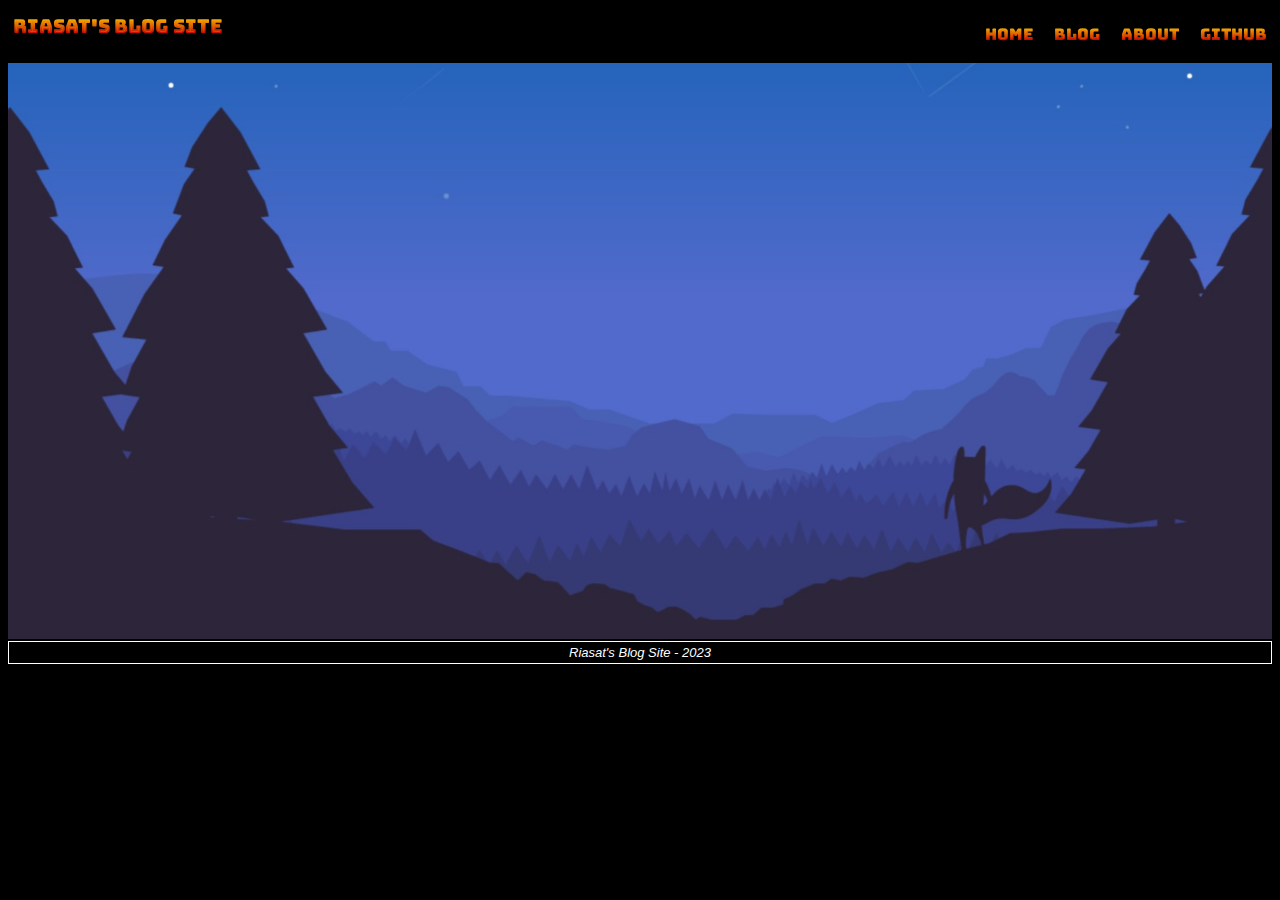
<file: index.html>
<!DOCTYPE html>
<html lang="en">
  <head>
    <meta charset="UTF-8" />
    <link rel="icon" href="image/favicon.png" type="image/png" />
    <meta name="viewport" content="width=device-width, initial-scale=1.0" />
    <link rel="stylesheet" href="style.css" />
    <link rel="stylesheet" href="home.css" />
    <title>Riasat's Blog Site</title>
  </head>
  <body>
    <div class="container">
      <nav>
        <div class="logo">
          <a href="/" class="logo-text">Riasat's Blog Site</a>
        </div>
        <ul class="nav-item">
          <li><a href="/">Home</a></li>
          <li><a href="/blog.html">Blog</a></li>
          <li><a href="/about.html">About</a></li>
          <li>
            <a href="https://github.com/riasatsk" target="_blank">Github</a>
          </li>
        </ul>
        <div class="menu" id="openMenu" onclick="d.showModal()">
          <img src="image/menu.svg" class="burger-menu" />
        </div>
        <dialog id="d" class="mobile-menu">
          <h1><a href="/">Home</a></h1>
          <h1><a href="blog.html">Blog</a></h1>
          <h1><a href="about.html">About</a></h1>
          <h1>
            <a href="https://github.com/riasatsk" target="_blank">Github</a>
          </h1>
          <button onclick="d.close()">Close</button>
        </dialog>
      </nav>
      <main>
        <!-- Design your page from here -->

        <div class="slideshow-container">
          <img class="img1" src="./image/night1.png" draggable="false" />
          <img class="img1" src="./image/night1.png" draggable="false" />
        </div>
        <!-- End -->
      </main>
      <footer>Riasat's Blog Site - 2023</footer>
    </div>
    <script src="JavaScript/vibration.js"></script>
  </body>
</html>
</file>
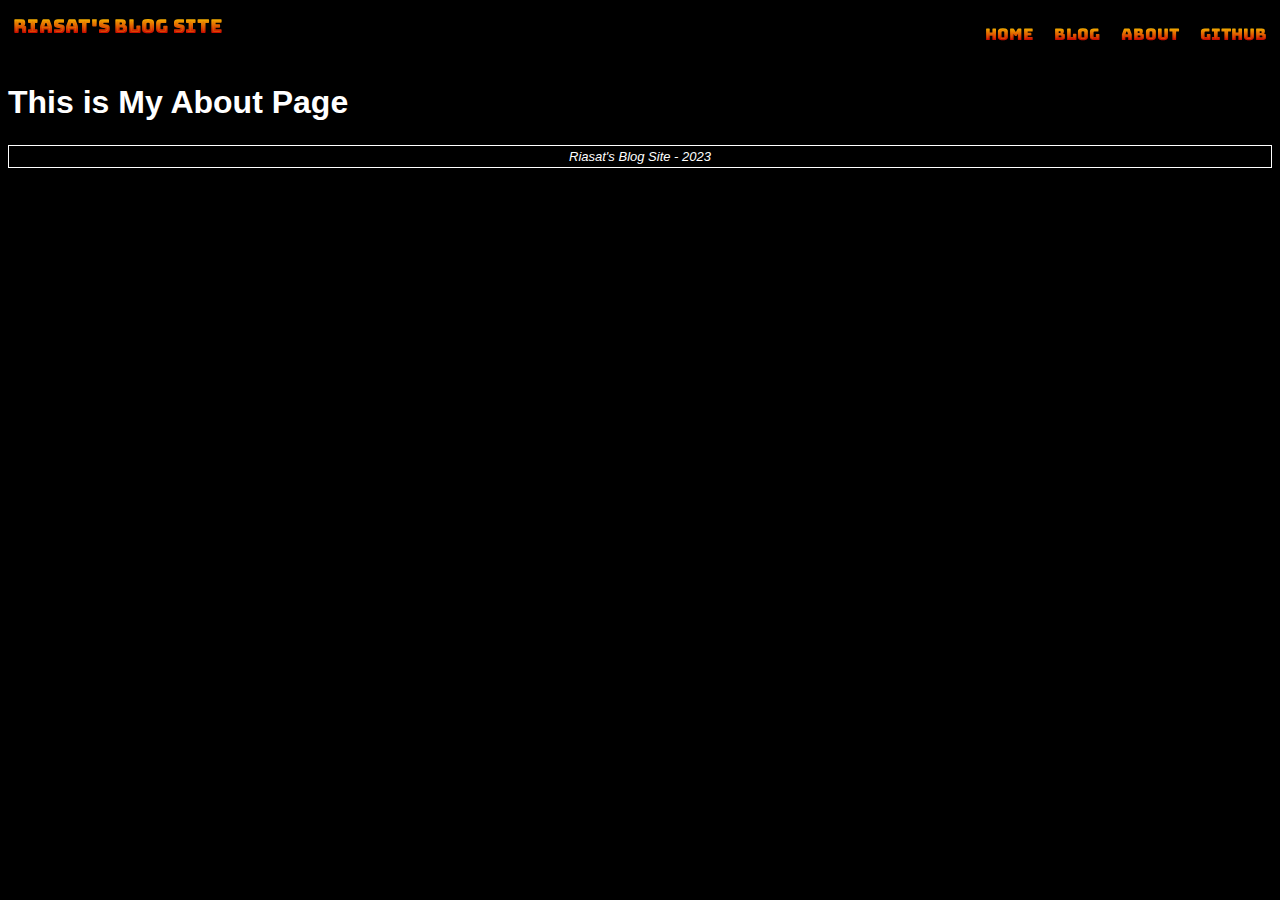
<file: about.html>
<!DOCTYPE html>
<html lang="en">
  <head>
    <meta charset="UTF-8" />
    <link rel="icon" href="image/favicon.png" type="image/png" />
    <meta name="viewport" content="width=device-width, initial-scale=1.0" />
    <link rel="stylesheet" href="style.css" />
    <title>Riasat's Blog Site</title>
  </head>
  <body>
    <div class="container">
      <nav>
        <div class="logo">
          <a href="/" class="logo-text">Riasat's Blog Site</a>
        </div>
        <ul class="nav-item">
          <li><a href="/">Home</a></li>
          <li><a href="/blog.html">Blog</a></li>
          <li><a href="/about.html">About</a></li>
          <li>
            <a href="https://github.com/riasatsk" target="_blank">Github</a>
          </li>
        </ul>
        <div class="menu" onclick="d.showModal()">
          <img src="image/menu.svg" class="burger-menu" />
        </div>
        <dialog id="d" class="mobile-menu">
          <h1><a href="/">Home</a></h1>
          <h1><a href="/blog.html">Blog</a></h1>
          <h1><a href="/about.html">About</a></h1>
          <h1>
            <a href="https://github.com/riasatsk" target="_blank">Github</a>
          </h1>
          <button onclick="d.close()">Close</button>
        </dialog>
      </nav>
      <main>
        <!-- Design your page from here -->

        <h1>This is My About Page</h1>

        <!-- End -->
      </main>
      <footer>Riasat's Blog Site - 2023</footer>
    </div>
  </body>
</html>
</file>
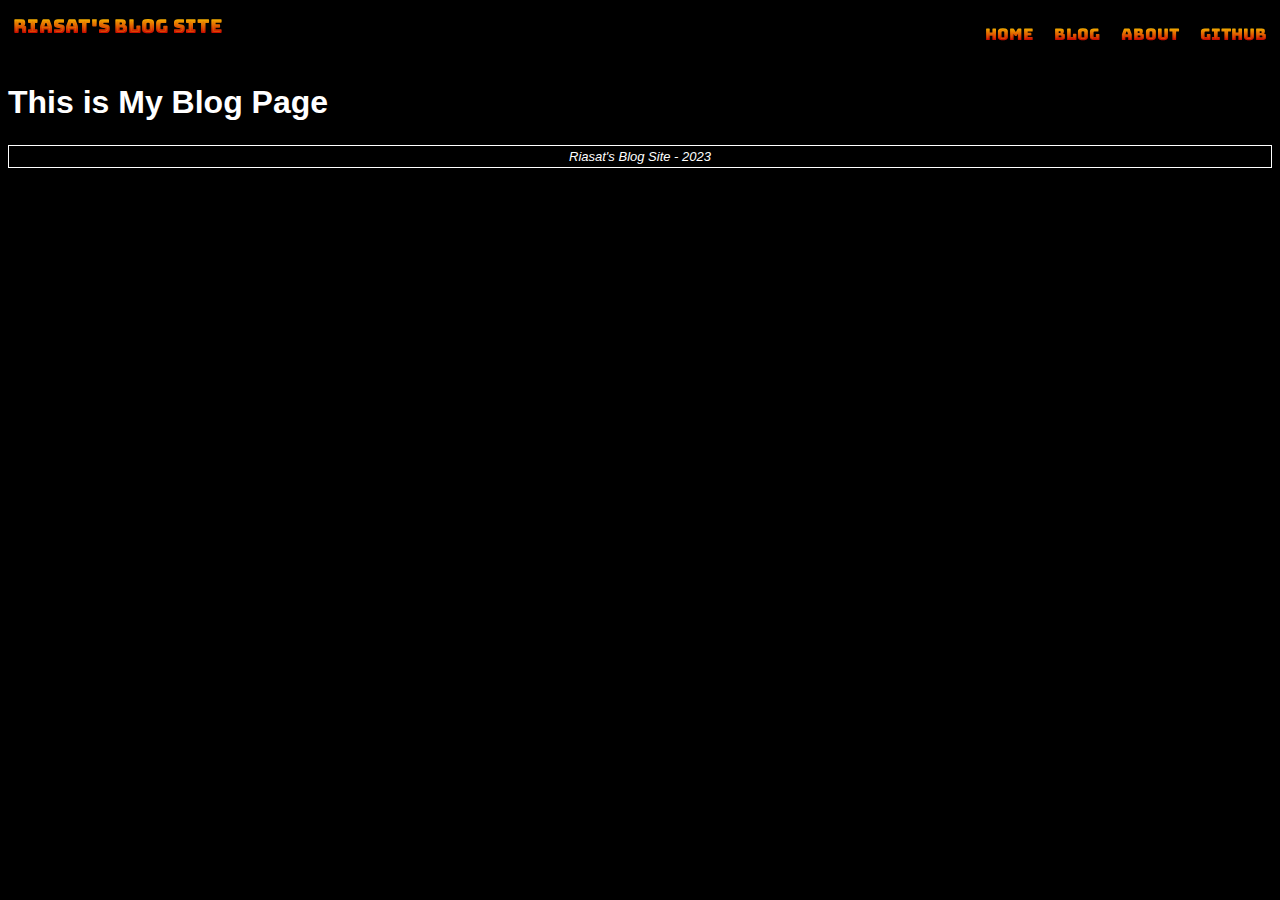
<file: blog.html>
<!DOCTYPE html>
<html lang="en">
  <head>
    <meta charset="UTF-8" />
    <link rel="icon" href="image/favicon.png" type="image/png" />
    <meta name="viewport" content="width=device-width, initial-scale=1.0" />
    <link rel="stylesheet" href="style.css" />
    <title>Riasat's Blog Site</title>
  </head>
  <body>
    <div class="container">
      <nav>
        <div class="logo">
          <a href="/" class="logo-text">Riasat's Blog Site</a>
        </div>
        <ul class="nav-item">
          <li><a href="/">Home</a></li>
          <li><a href="/blog.html">Blog</a></li>
          <li><a href="/about.html">About</a></li>
          <li>
            <a href="https://github.com/riasatsk" target="_blank">Github</a>
          </li>
        </ul>
        <div class="menu" onclick="d.showModal()">
          <img src="image/menu.svg" class="burger-menu" />
        </div>
        <dialog id="d" class="mobile-menu">
          <h1><a href="/">Home</a></h1>
          <h1><a href="/blog.html">Blog</a></h1>
          <h1><a href="/about.html">About</a></h1>
          <h1>
            <a href="https://github.com/riasatsk" target="_blank">Github</a>
          </h1>
          <button onclick="d.close()">Close</button>
        </dialog>
      </nav>
      <main>
        <!-- Design your page from here -->
        <h1>This is My Blog Page</h1>
        <!-- End -->
      </main>
      <footer>Riasat's Blog Site - 2023</footer>
    </div>
  </body>
</html>
</file>
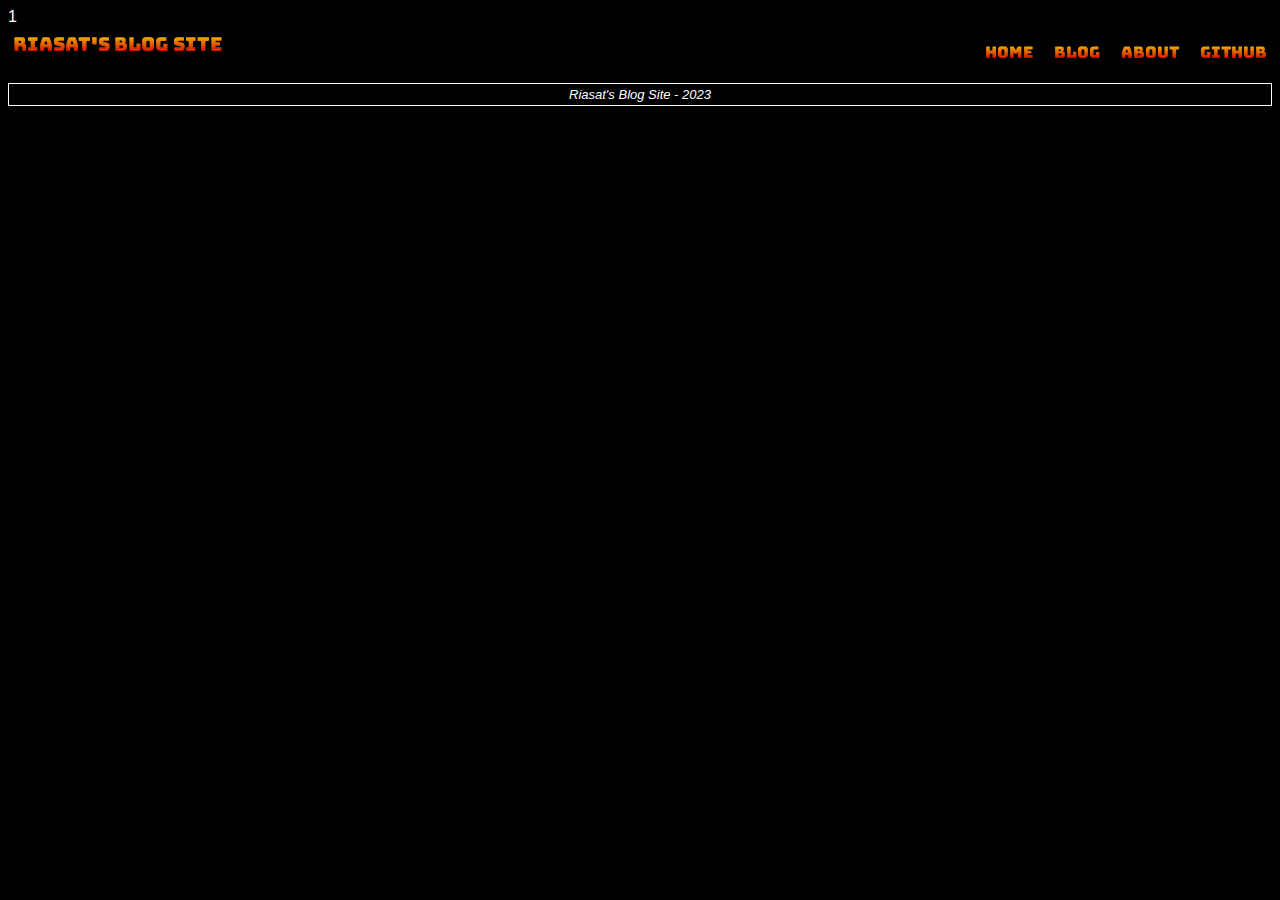
<file: layout.html>
1<!DOCTYPE html>
<html lang="en">
  <head>
    <meta charset="UTF-8" />
    <link rel="icon" href="image/favicon.png" type="image/png" />
    <meta name="viewport" content="width=device-width, initial-scale=1.0" />
    <link rel="stylesheet" href="style.css" />
    <title>Riasat's Blog Site</title>
  </head>
  <body>
    <div class="container">
      <nav>
        <div class="logo">
          <a href="/" class="logo-text">Riasat's Blog Site</a>
        </div>
        <ul class="nav-item">
          <li><a href="/">Home</a></li>
          <li><a href="/blog.html">Blog</a></li>
          <li><a href="/about.html">About</a></li>
          <li><a href="https://github.com/riasatsk" target="_blank">Github</a></li>
        </ul>
        <div class="menu" onclick="d.showModal()">
          <img src="image/menu.svg" class="burger-menu" />
        </div>
        <dialog id="d" class="mobile-menu">
          <h1><a href="/">Home</a></h1>
          <h1><a href="/blog.html">Blog</a></h1>
          <h1><a href="/about.html">About</a></h1>
          <h1><a href="https://github.com/riasatsk" target="_blank">Github</a></h1>
          <button onclick="d.close()">Close</button>
        </dialog>
      </nav>
      <main>
        <!-- Design your page from here -->

        <!-- End -->
      </main>
      <footer>Riasat's Blog Site - 2023</footer>
    </div>
  </body>
</html>
</file>
<file: style.css>
@import url("https://fonts.googleapis.com/css2?family=Bungee+Spice&display=swap");

body {
  background-color: black;
  color: white;
  font-family: Verdana, Geneva, Tahoma, sans-serif;
}
nav {
  grid-area: nav;
  display: flex;
  justify-content: space-between;
}

nav .logo {
  padding: 5px;
  font-family: Bungee Spice;
}

nav .logo:hover {
  outline: 1.5px solid aqua;
}

.logo-text {
  font-size: larger;
  font-weight: bold;
  text-align: center;
}

nav ul {
  display: flex;
  gap: 1rem;
  list-style: none;
  align-items: center;
}
nav li {
  margin-right: 5px;
}
nav a {
  font-family: Bungee Spice;
  color: aliceblue;
  text-decoration: none;
}

nav ul a:hover {
  outline: 1px solid aqua;
  padding: 3px;
}

.menu {
  align-self: center;
  display: none;
}
.burger-menu {
  height: 2rem;
  display: none;
}
.mobile-menu {
  visibility: hidden;
}
@media (max-width: 500px) {
  .menu {
    align-self: center;
    display: inline;
  }
  .menu:hover {
    outline: 1.5px solid aqua;
  }
  .burger-menu {
    height: 2rem;
    display: inline;
    margin-right: 5px;
    margin-left: 5px;
    cursor: pointer;
  }

  nav ul {
    display: none;
  }

  .mobile-menu {
    visibility: visible;
    height: 50vh;
    width: 60vw;
    background-color: black;
    color: white;
    border: 3px solid color-mix(in srgb, red 50%, yellow 50%);
    border-radius: 10px;
  }
  .mobile-menu[open] {
    display: flex;
    flex-direction: column;
    justify-content: center;
    align-items: center;
  }
  .mobile-menu h1 {
    margin: 10px;
    padding: 5px;
  }
  .mobile-menu h1:hover {
    outline: 1.5px solid aqua;
  }

  .mobile-menu button {
    margin-top: 10px;
    padding: 10px 20px;
    font-family: Bungee Spice;
    background-color: black;
    border: 2px solid tomato;
    border-radius: 5px;
    cursor: pointer;
    text-align: center;
    font-size: 16px;
  }
  .mobile-menu button:hover {
    zoom: 1.05;
  }
  .mobile-menu button:active,
  .mobile-menu button:focus {
    outline: none; /* Remove default focus outline */
  }
}

main {
  grid-area: main;
}

footer {
  grid-area: footer;
  border: 1px solid;
  padding: 3px;
  text-align: center;
  font-style: italic;
  font-size: small;
}

.container {
  display: grid;
  gap: 2px;
  grid-template-columns: repeat(3, 1fr);
  grid-template-areas:
    "nav nav nav"
    "main main main"
    "footer footer footer";
}
</file>
<file: home.css>
::-webkit-scrollbar {
  width: 0px;
}

::-webkit-scrollbar-track {
  background-color: #13096c;
}
main {
  margin: 0;
  overflow: hidden;
}
.slideshow-container {
  display: flex;
}

.img1 {
  margin: 0px;
  padding: 0px;
  border: 0px;
  height: auto;
  width: 100vw;
  animation: slide1 10s infinite linear;
}

@keyframes slide1 {
  from {
    transform: translateX(0%);
  }

  to {
    transform: translateX(-100%);
  }
}
</file>
